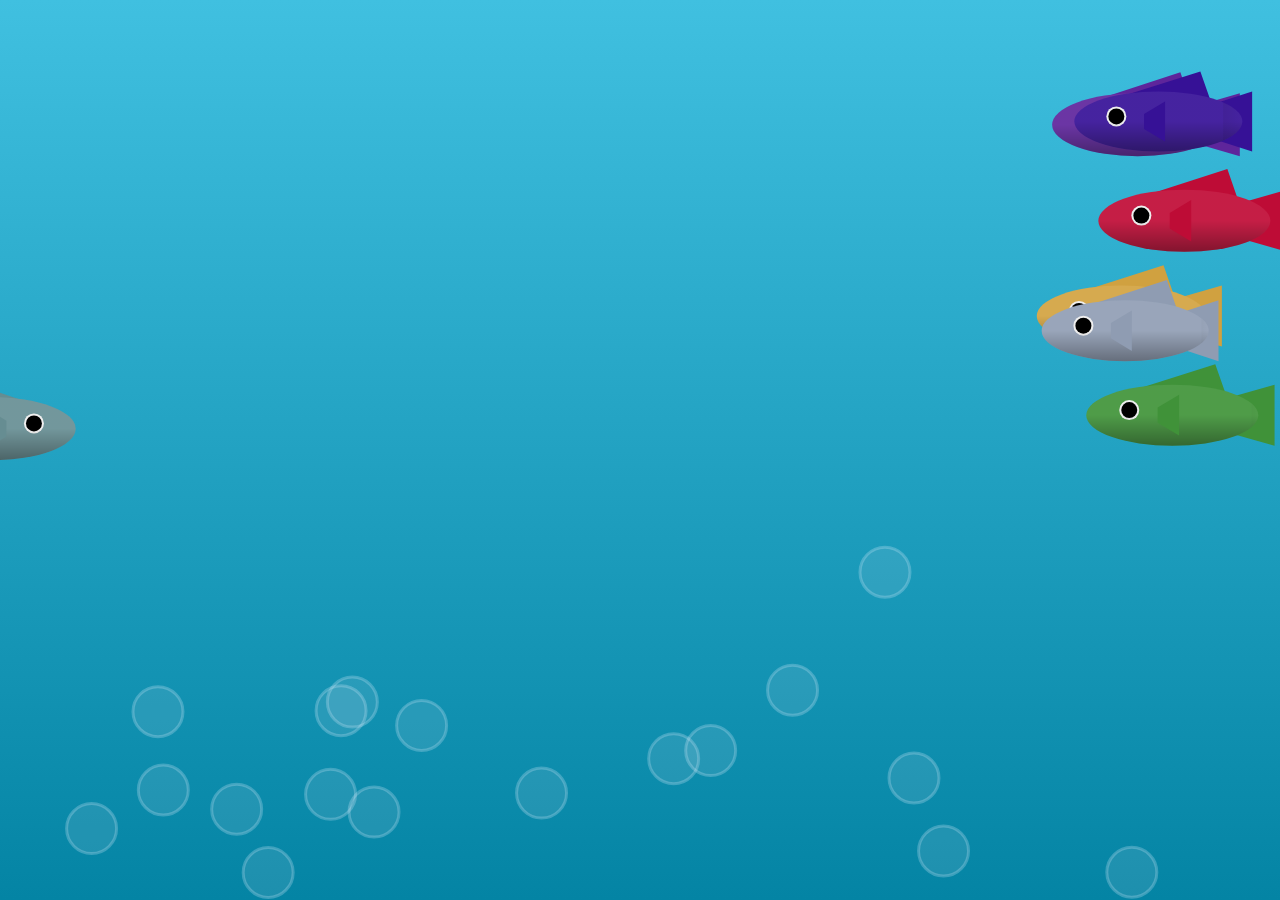
<file: index.html>
<!DOCTYPE html>
<link href="style.css" rel="stylesheet"></link>
<canvas id="can"></canvas>
<div id="counter">
    &nbsp;&nbsp;F&nbsp;&nbsp;&nbsp;&nbsp;B&nbsp;&nbsp;&nbsp;&nbsp;<span class="r">R</span>&nbsp;&nbsp;&nbsp;&nbsp;<span class="g">G</span>&nbsp;&nbsp;&nbsp;&nbsp;<span class="b">B</span>
    <p id="tcounter">---</p>
    <p id="bcounter">---</p>
</div>
<script src="fish.js"></script>
<script src="bubbles.js"></script>
<script src="debug.txt"></script>
<script src="script.js"></script>
</file>
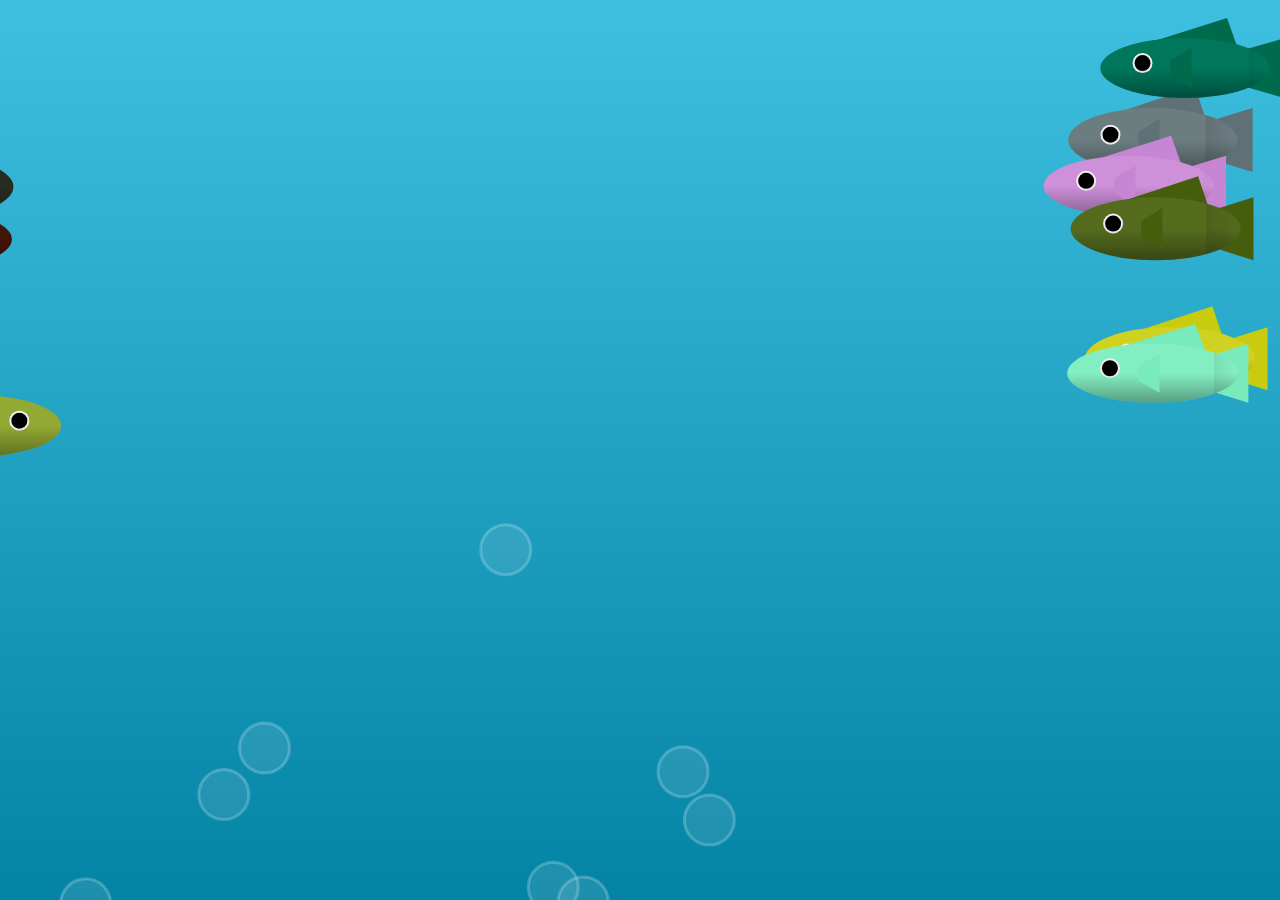
<file: html.html>
<!DOCTYPE html>
<script>
debug = false
</script>
<style>
html
{
    margin: 0;
    border: 0;
    padding: 0;
    overflow: hidden;
}
#can
{
    top: 0;
    left: 0;
    position: fixed;
    image-rendering: pixelated;
}
#tcounter
{
    position: fixed;
    top: 0;
    left: 10px;
}
#bcounter
{
    position: fixed;
    top: 20px;
    left: 10px;
}
#counter
{
    display: none;
    color: #fff;
    font-family: 'Courier New', Courier, monospace;
    top: 0;
    left: 0;
    position: fixed;
    background-color: #000;
    width: 250px;
    height: 75px;
    border-bottom: #444 5px solid;
    border-right: #444 5px solid;
}
.r
{
    color: #f00;
}
.g
{
    color: #0f0;
}
.b
{
    color: #00f;
}
</style>
<canvas id="can"></canvas>
<div id="counter">
    &nbsp;&nbsp;F&nbsp;&nbsp;&nbsp;&nbsp;B&nbsp;&nbsp;&nbsp;&nbsp;<span class="r">R</span>&nbsp;&nbsp;&nbsp;&nbsp;<span class="g">G</span>&nbsp;&nbsp;&nbsp;&nbsp;<span class="b">B</span>
    <p id="tcounter">---</p>
    <p id="bcounter">---</p>
</div>
<script>
class Fish
{
    constructor(type)
    {
        this.dir = (Math.floor(Math.random() * 2) == 1 ? 1 : -1);
        this.w = Math.floor(Math.random() * 7 + 47.5 * 3.5);
        this.h = Math.floor(Math.random() * 5 + 47.5 * 1.25);
        this.x = (can.width / 2 + this.w) * -this.dir;
        this.y = Math.random() * (can.height * 0.4) + this.h * 1.5;
        this.colorr = Math.floor(Math.random() * maxr - minr);
        this.colorg = Math.floor(Math.random() * maxg - ming);
        this.colorb = Math.floor(Math.random() * maxb - minb);
        this.speed = Math.random() * 0.5 + 0.75;
        this.click = false;
        this.delete = false;
        this.type = type;
    }
    update()
    {
        this.x += this.dir * this.speed * fspeed;
        this.y += Math.sin(count * 25) * this.speed * fspeed / 10;
        if ((this.x - this.w > this.dir * can.width / 2 && this.dir == 1) ||
        (this.x + this.w / 2 < this.dir * can.width / 2 && this.dir == -1))
        {
            this.delete = true;
        }
    }
    render()
    {
        // Top fin
        ctx.fillStyle = `rgb(${this.colorr - 20}, ${this.colorg - 20}, ${this.colorb - 20})`;
        ctx.beginPath();
        ctx.moveTo(this.x - this.w / 2 + (this.dir * this.w / 4), this.y - this.h / 1.125);
        ctx.lineTo(this.x - this.w / 2 - (this.dir * this.w / 4), this.y - this.h - this.h / 3);
        ctx.lineTo(this.x - this.w / 2 - (this.dir * this.w / 3), this.y - this.h / 1.5);
        ctx.lineTo(this.x - this.w / 2 + (this.dir * this.w / 5), this.y - this.h / 1.125);
        ctx.fill();
        ctx.closePath();

        // Tail fin
        ctx.fillStyle = `rgb(${this.colorr - 20}, ${this.colorg - 20}, ${this.colorb - 20})`;
        ctx.beginPath();
        ctx.moveTo(this.x - this.w / 2 + (this.w / 4 - (Math.sin(count / 25 * this.speed * fspeed)) - 17.5) * 3.5 * this.dir - this.w / 2 * this.dir, this.y - this.h / 2);
        ctx.lineTo(this.x - this.w / 2 - (this.w / 8 - (Math.sin(count / 25 * this.speed * fspeed)) - 17.5) * 3.5 * this.dir - this.w / 2 * this.dir, this.y - this.h / 2 - this.h / 2);
        ctx.lineTo(this.x - this.w / 2 - (this.w / 8 - (Math.sin(count / 25 * this.speed * fspeed)) - 17.5) * 3.5 * this.dir - this.w / 2 * this.dir, this.y - this.h / 2 + this.h / 2);
        ctx.lineTo(this.x - this.w / 2 + (this.w / 4 - (Math.sin(count / 25 * this.speed * fspeed)) - 17.5) * 3.5 * this.dir - this.w / 2 * this.dir, this.y - this.h / 2);
        ctx.fill();
        ctx.closePath();

        // Body
        ctx.fillStyle = `rgb(${this.colorr}, ${this.colorg}, ${this.colorb})`;
        ctx.beginPath();
        ctx.ellipse(this.x - this.w / 2, this.y - this.h / 2, this.w / 2, this.h / 2, 0, 0, 2 * Math.PI);
        ctx.fill();
        ctx.closePath();

        // Eyes
        ctx.fillStyle = "#fff";
        ctx.beginPath();
        ctx.ellipse(this.x - this.w / 2 + (this.dir * this.w / 4), this.y - this.h / 2 - this.h / 12, 10, 10, 0, 0, 2 * Math.PI);
        ctx.fill();
        ctx.fillStyle = "#000";
        ctx.beginPath();
        ctx.ellipse(this.x - this.w / 2 + (this.dir * this.w / 4), this.y - this.h / 2 - this.h / 12, 8, 8, 0, 0, 2 * Math.PI);
        ctx.fill();
        ctx.closePath();

        // Shading
        let tailShade = ctx.createLinearGradient(this.x - (this.w / 2 - this.w / 2 * -this.dir), 0, this.x - (this.w / 2 - this.w / 2 * this.dir), 0);
        tailShade.addColorStop(0, "#00000000");
        tailShade.addColorStop(0.25, "#00000020");
        ctx.fillStyle = tailShade;
        ctx.beginPath();
        ctx.ellipse(this.x - this.w / 2, this.y - this.h / 2, this.w / 2, this.h / 2, Math.PI / 2 - Math.PI / 2 * -this.dir, Math.PI * 1.75 - ((Math.sin(count / 10 * this.speed * fspeed / 5) / 2.5 - 0.25)), Math.PI * 0.25 + ((Math.sin(count / 10 * this.speed * fspeed / 5) / 2.5 - 0.25)));
        ctx.fill();
        ctx.closePath();

        // Shade body
        let shade = ctx.createLinearGradient(0, this.y - this.h / 2, 0, this.y + this.h);
        shade.addColorStop(0, "#00000010");
        shade.addColorStop(1, "#000000ff");
        ctx.fillStyle = shade;
        ctx.beginPath();
        ctx.ellipse(this.x - this.w / 2, this.y - this.h / 2, this.w / 2, this.h / 2, 0, 0, Math.PI * 2);
        ctx.fill();
        ctx.closePath();

        // Mid fin
        ctx.fillStyle = `rgb(${this.colorr - 20}, ${this.colorg - 20}, ${this.colorb - 20})`;
        ctx.beginPath();
        ctx.moveTo(this.x - this.w / 2 - this.dir * this.w / 1.5 - this.w / 1.33 * -this.dir, this.y - this.h / 2 + this.h / 8);
        ctx.lineTo(this.x - this.w / 2 - this.dir * this.w / 8 - this.dir * this.w / 1.5 - this.w / 1.33 * -this.dir, this.y - this.h / 2 + this.h / 3);
        ctx.lineTo(this.x - this.w / 2 - this.dir * this.w / 8 - this.dir * this.w / 1.5 - this.w / 1.33 * -this.dir, this.y - this.h / 2 - this.h / 3);
        ctx.lineTo(this.x - this.w / 2 - this.dir * this.w / 1.5 - this.w / 1.33 * -this.dir, this.y - this.h / 2 - this.h / 8);
        ctx.lineTo(this.x - this.w / 2 - this.dir * this.w / 1.5 - this.w / 1.33 * -this.dir, this.y - this.h / 2 + this.h / 8);
        ctx.fill();
        ctx.closePath();

        // Draw collision rectangle
        if (debug)
        {
            ctx.lineWidth = 1;
            ctx.strokeStyle = "#fff";
            ctx.strokeRect(this.x - this.w / 2 - this.w / 2, this.y - this.h / 2 - this.h, this.w, this.h * 2);
        }
    }
}

class RainbowFish extends Fish
{
    constructor(type)
    {
        super();
        this.type = type;
    }
    render()
    {
        // Glow
        let glow = ctx.createRadialGradient(this.x - this.w / 2, this.y - this.h / 2, 50, this.x - this.w / 2, this.y - this.h / 2, 100);
        glow.addColorStop(0, "#00000080");
        glow.addColorStop(1, "#f00");
        ctx.fillStyle = glow;
        //ctx.fillRect(this.x - this.w / 2, this.y - this.h / 2, this.w, this.h);

        // Top fin
        ctx.fillStyle = `hsl(${count * this.speed * fspeed / 1.5}, 50%, 45%)`;
        ctx.beginPath();
        ctx.moveTo(this.x - this.w / 2 + (this.dir * this.w / 4), this.y - this.h / 1.125);
        ctx.lineTo(this.x - this.w / 2 - (this.dir * this.w / 4), this.y - this.h - this.h / 3);
        ctx.lineTo(this.x - this.w / 2 - (this.dir * this.w / 3), this.y - this.h / 1.5);
        ctx.lineTo(this.x - this.w / 2 + (this.dir * this.w / 5), this.y - this.h / 1.125);
        ctx.fill();
        ctx.closePath();

        // Tail fin
        ctx.fillStyle = `hsl(${count * this.speed * fspeed / 1.5}, 50%, 45%)`;
        ctx.beginPath();
        ctx.moveTo(this.x - this.w / 2 + (this.w / 4 - (Math.sin(count / 25 * this.speed * fspeed)) - 17.5) * 3.5 * this.dir - this.w / 2 * this.dir, this.y - this.h / 2);
        ctx.lineTo(this.x - this.w / 2 - (this.w / 8 - (Math.sin(count / 25 * this.speed * fspeed)) - 17.5) * 3.5 * this.dir - this.w / 2 * this.dir, this.y - this.h / 2 - this.h / 2);
        ctx.lineTo(this.x - this.w / 2 - (this.w / 8 - (Math.sin(count / 25 * this.speed * fspeed)) - 17.5) * 3.5 * this.dir - this.w / 2 * this.dir, this.y - this.h / 2 + this.h / 2);
        ctx.lineTo(this.x - this.w / 2 + (this.w / 4 - (Math.sin(count / 25 * this.speed * fspeed)) - 17.5) * 3.5 * this.dir - this.w / 2 * this.dir, this.y - this.h / 2);
        ctx.fill();
        ctx.closePath();

        // Body
        ctx.fillStyle = `hsl(${count * this.speed * fspeed / 1.5}, 50%, 50%)`;
        ctx.beginPath();
        ctx.ellipse(this.x - this.w / 2, this.y - this.h / 2, this.w / 2, this.h / 2, 0, 0, 2 * Math.PI);
        ctx.fill();
        ctx.closePath();

        // Eyes
        ctx.fillStyle = "#fff";
        ctx.beginPath();
        ctx.ellipse(this.x - this.w / 2 + (this.dir * this.w / 4), this.y - this.h / 2 - this.h / 12, 10, 10, 0, 0, 2 * Math.PI);
        ctx.fill();
        ctx.fillStyle = "#000";
        ctx.beginPath();
        ctx.ellipse(this.x - this.w / 2 + (this.dir * this.w / 4), this.y - this.h / 2 - this.h / 12, 8, 8, 0, 0, 2 * Math.PI);
        ctx.fill();
        ctx.closePath();

        // Shade tail
        let tailShade = ctx.createLinearGradient(this.x - (this.w / 2 - this.w / 2 * -this.dir), 0, this.x - (this.w / 2 - this.w / 2 * this.dir), 0);
        tailShade.addColorStop(0, "#00000000");
        tailShade.addColorStop(0.25, "#00000020");
        ctx.fillStyle = tailShade;
        ctx.beginPath();
        ctx.ellipse(this.x - this.w / 2, this.y - this.h / 2, this.w / 2, this.h / 2, Math.PI / 2 - Math.PI / 2 * -this.dir, Math.PI * 1.75 - ((Math.sin(count / 10 * this.speed * fspeed / 5) / 2.5 - 0.25)), Math.PI * 0.25 + ((Math.sin(count / 10 * this.speed * fspeed / 5) / 2.5 - 0.25)));
        ctx.fill();
        ctx.closePath();

        // Shade body
        let shade = ctx.createLinearGradient(0, this.y - this.h / 2, 0, this.y + this.h);
        shade.addColorStop(0, "#00000010");
        shade.addColorStop(1, "#000000ff");
        ctx.fillStyle = shade;
        ctx.beginPath();
        ctx.ellipse(this.x - this.w / 2, this.y - this.h / 2, this.w / 2, this.h / 2, 0, 0, Math.PI * 2);
        ctx.fill();
        ctx.closePath();

        // Mid fin
        ctx.fillStyle = `hsl(${count * this.speed * fspeed / 1.5}, 50%, 45%)`;
        ctx.beginPath();
        ctx.moveTo(this.x - this.w / 2 - this.dir * this.w / 1.5 - this.w / 1.33 * -this.dir, this.y - this.h / 2 + this.h / 8);
        ctx.lineTo(this.x - this.w / 2 - this.dir * this.w / 8 - this.dir * this.w / 1.5 - this.w / 1.33 * -this.dir, this.y - this.h / 2 + this.h / 3);
        ctx.lineTo(this.x - this.w / 2 - this.dir * this.w / 8 - this.dir * this.w / 1.5 - this.w / 1.33 * -this.dir, this.y - this.h / 2 - this.h / 3);
        ctx.lineTo(this.x - this.w / 2 - this.dir * this.w / 1.5 - this.w / 1.33 * -this.dir, this.y - this.h / 2 - this.h / 8);
        ctx.lineTo(this.x - this.w / 2 - this.dir * this.w / 1.5 - this.w / 1.33 * -this.dir, this.y - this.h / 2 + this.h / 8);
        ctx.fill();
        ctx.closePath();

        // Draw collision rectangle
        if (debug)
        {
            ctx.lineWidth = 1;
            ctx.strokeStyle = "#fff";
            ctx.strokeRect(this.x - this.w / 2 - this.w / 2, this.y - this.h / 2 - this.h, this.w, this.h * 2);
        }
    }
}

function cfish()
{
    let val = Math.floor(Math.random() * 50);
    switch (val)
    {
        case 0:
            {
                return new RainbowFish("Rainbow");
            } 
        default:
            {
                return new Fish("Normal");
            }
    }
}


class Bubble
{
    constructor()
    {
        this.x = can.width / 2 - (Math.random() * can.width * 0.9 + can.width * 0.05);
        this.y = can.height * (Math.random() / 2 + 1);
        this.speed = 2;
        this.r = 25;
        this.delete = false;
    }
    update()
    {
        this.y -= this.speed * bspeed;
        this.x += Math.sin(count / 10) * this.speed * bspeed / 10;
        if (this.y <= -this.r)
        {
            this.delete = true;
        }
    }
    render()
    {
        // Color inside
        ctx.fillStyle = "#ccddee20";
        ctx.beginPath();
        ctx.ellipse(this.x, this.y, this.r, this.r, 0, 0, Math.PI * 2);
        ctx.fill();
        ctx.closePath();

        // Draw outline
        ctx.strokeStyle = "#ddeeff40";
        ctx.lineWidth = 3;
        ctx.beginPath();
        ctx.ellipse(this.x, this.y, this.r, this.r, 0, 0, Math.PI * 2);
        ctx.stroke();
        ctx.closePath();

        // Draw collision rectangle
        if (debug)
        {
            ctx.lineWidth = 1;
            ctx.strokeStyle = "#fff";
            ctx.strokeRect(this.x - this.r, this.y - this.r, this.r * 2, this.r * 2);
        }
    }
}

function cbubble()
{
    return new Bubble();
}


// Set up canvas
let ctx = can.getContext("2d");
let sf = 0.75;
can.width = window.innerWidth;
can.height = can.width * sf;
can.addEventListener("click", function(e)
{
    for (let i = 0; i < fishA.length; i++)
    {
        if (e.clientX - can.width / 2 >= fishA[i].x - fishA[i].w / 2 - fishA[i].w * 1.5 &&
        e.clientX - can.width / 2 <= fishA[i].x - fishA[i].w / 2 + fishA[i].w &&
        e.clientY >= fishA[i].y - fishA[i].h / 2 - fishA[i].h &&
        e.clientY <= fishA[i].y - fishA[i].h / 2 + fishA[i].h)
        {
            if (!fishA[i].click)
            {
                fishA[i].speed += 2.5;
                fishA[i].click = true;
            }
        }
    }
});

// Time variables
let delta = 0;
let last = 1;
let now = 1;
let count = 0;

// Fish color variables
let minr = 0;
let ming = 0;
let minb = 0;
let maxr = 256;
let maxg = 256;
let maxb = 256;

// Fish and bubble count and speed
let fspeed = 5;
let fcount = 10;
let bspeed = 5;
let bcount = 10;

// Fish and bubble containers
let fishA = [];
let bubbleA = [];

// Create background gradient
let back = ctx.createLinearGradient(0, 0, 0, can.height);
back = ctx.createLinearGradient(0, 0, 0, can.height);
back.addColorStop(0, "rgb(64, 192, 224)");
back.addColorStop(1, "rgb(0, 128, 160)");

// Initialize
delta = 10000;
draw();

function draw()
{
    // Delta time
    now = performance.now();
    delta += now - last;
    last = now;
    while (delta >= 1000 / 60)
    {
        delta -= 1000 / 60;
        count++;
        
        // Update fish and remove marked fish
        for(let i = 0; i < fishA.length; i++)
        {
            fishA[i].update();
            if (fishA[i].delete)
            {
                fishA.splice(i, 1);
                i--;
            }
        }

        // Update bubbles and remove marked bubbles
        for(let i = 0; i < bubbleA.length; i++)
        {
            bubbleA[i].update();
            if (bubbleA[i].delete)
            {
                bubbleA.splice(i, 1);
                i--;
            }
        }
    }

    // Enable display
    if (debug)
    {
        counter.style.display = "block";
        tcounter.innerHTML 
        = String(fishA.length).padStart(3, '0') + "&nbsp;&nbsp;" 
        + String(bubbleA.length).padStart(3, '0') + "&nbsp;&nbsp;" 
        + String(maxr).padStart(3, '0') + "&nbsp;&nbsp;" 
        + String(maxg).padStart(3, '0') + "&nbsp;&nbsp;"
        + String(maxb).padStart(3, '0');

        bcounter.innerHTML 
        = String(fspeed).padStart(3, '0') + "&nbsp;&nbsp;" 
        + String(bspeed).padStart(3, '0') + "&nbsp;&nbsp;" 
        + String(minr).padStart(3, '0') + "&nbsp;&nbsp;" 
        + String(ming).padStart(3, '0') + "&nbsp;&nbsp;"
        + String(minb).padStart(3, '0');
    }
    else
    {
        counter.style.display = "none";
    }

    // Create new fish if needed
    if (fcount > fishA.length) 
    {
        fishA.push(cfish());
    }

    // Create new bubble if needed
    if (bcount > bubbleA.length) 
    {
        bubbleA.push(cbubble());
    }
    
    // Position context and resize canvas
    ctx.save();
    ctx.clearRect(-can.width * 2, -can.height * 2, can.width * 4, can.height * 4);

    // Resize if size is different
    if (can.width != window.innerWidth || can.height != Math.round(can.width * sf))
    {
        can.width = window.innerWidth;
        can.height = can.width * sf;
    }

    // Move context to half width
    ctx.translate(can.width / 2, 0);

    // Draw background
    ctx.fillStyle = back;
    ctx.fillRect(-can.width / 2, 0, can.width, can.height);

    // Draw fish
    for(let i = 0; i < fishA.length; i++)
    {
        fishA[i].render();
    }

    // Draw bubbles
    for(let i = 0; i < bubbleA.length; i++)
    {
        bubbleA[i].render();
    }

    ctx.restore();
    window.requestAnimationFrame(draw);
}
</script>
</file>
<file: style.css>
html
{
    margin: 0;
    border: 0;
    padding: 0;
    overflow: hidden;
}
#can
{
    top: 0;
    left: 0;
    position: fixed;
    image-rendering: pixelated;
}
#tcounter
{
    position: fixed;
    top: 0;
    left: 10px;
}
#bcounter
{
    position: fixed;
    top: 20px;
    left: 10px;
}
#counter
{
    display: none;
    color: #fff;
    font-family: 'Courier New', Courier, monospace;
    top: 0;
    left: 0;
    position: fixed;
    background-color: #000;
    width: 250px;
    height: 75px;
    border-bottom: #444 5px solid;
    border-right: #444 5px solid;
}
.r
{
    color: #f00;
}
.g
{
    color: #0f0;
}
.b
{
    color: #00f;
}
</file>
